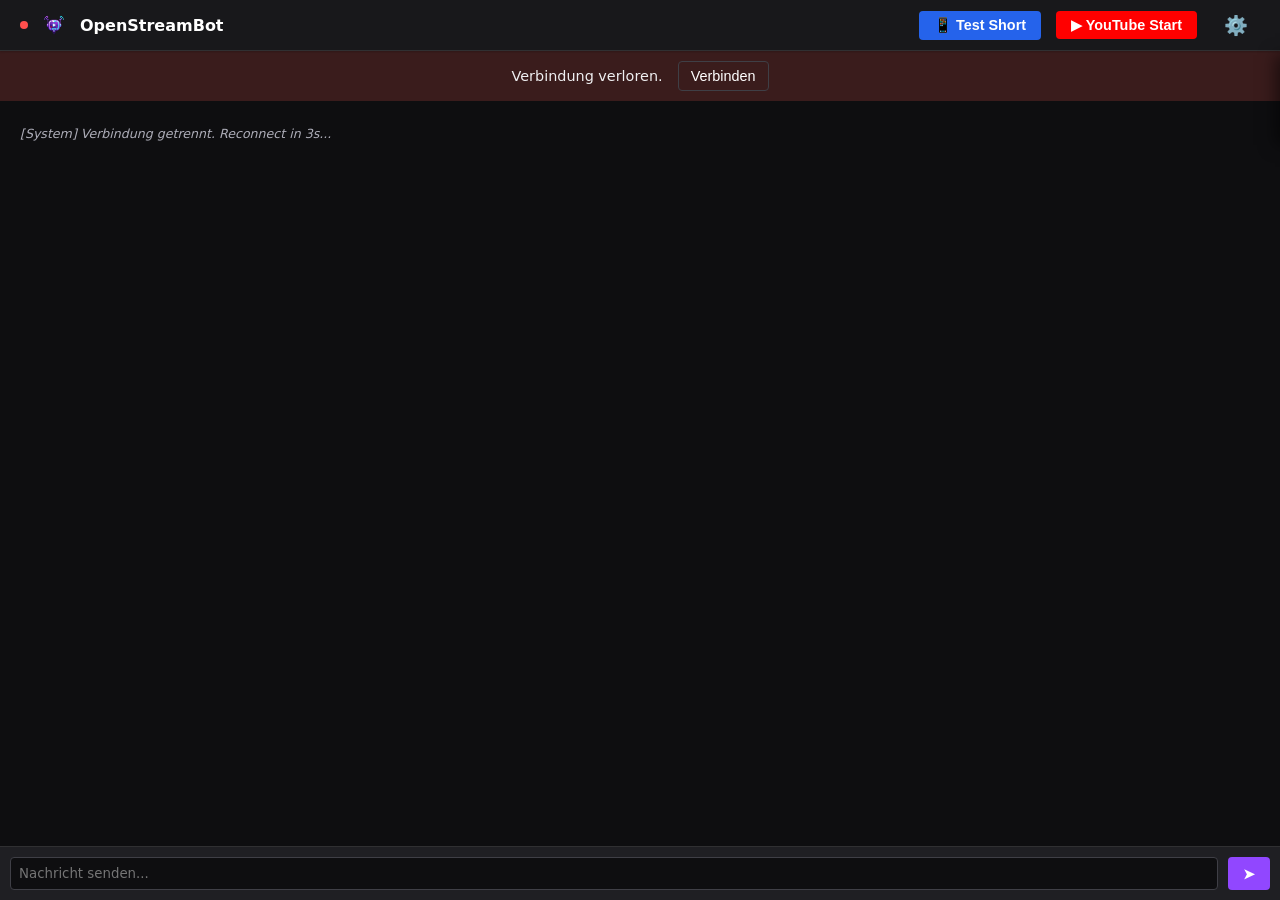
<file: interface/dashboard.html>
<!DOCTYPE html>
<html lang="de">

<head>
    <meta charset="UTF-8">
    <meta name="viewport" content="width=device-width, initial-scale=1.0">
    <title>OpenStreamBot Control Center</title>
    <link rel="stylesheet" href="style.css?v=0.6.5">
</head>

<body>

    <header>
        <div style="display:flex; align-items:center; gap: 10px;">
            <div id="status" title="Verbindungsstatus"></div>
            <img src="../assets/logo.png" alt="OpenStreamBot" style="width: 32px; height: 32px;">
            <h1>OpenStreamBot</h1>
            <div id="queue-status-badge" style="display:none; background: #D97706; color: white; padding: 4px 10px; border-radius: 6px; font-size: 0.82rem; font-weight: 600; margin-left: 8px; box-shadow: 0 0 8px rgba(217, 119, 6, 0.4);"></div>
        </div>
        <div style="display:flex; align-items:center; gap: 15px;">
            <button onclick="triggerTestShort()" class="btn-yt" style="background: #2563EB;" title="Zufälligen Short im Overlay testen">📱 Test Short</button>
            <button onclick="startYouTubeStream()" class="btn-yt" title="YouTube Stream-Suche starten">▶ YouTube Start</button>
            <button onclick="toggleSettings()"
                style="background:none; border:none; color:white; cursor:pointer; font-size: 1.2em;">⚙️</button>
        </div>
    </header>

    <div id="connection-panel" style="display:none; padding: 10px; background: #3a1c1c; text-align: center;">
        <span style="margin-right: 10px; font-size: 0.9em;">Verbindung verloren.</span>
        <button onclick="connect()" class="btn-primary">Verbinden</button>
    </div>

    <div id="settings-panel">
        <label>Schriftgröße: <span id="font-val">14px</span></label>
        <input type="range" id="font-slider" min="10" max="30" value="14">
    </div>

    <div id="chat-container">
    </div>

    <div id="input-container">
        <input type="text" id="chat-input" placeholder="Nachricht senden..." autocomplete="off">
        <button onclick="sendMessage()" id="send-btn">➤</button>
    </div>

    <script src="app.js?v=0.6.5"></script>
</body>

</html>
</file>
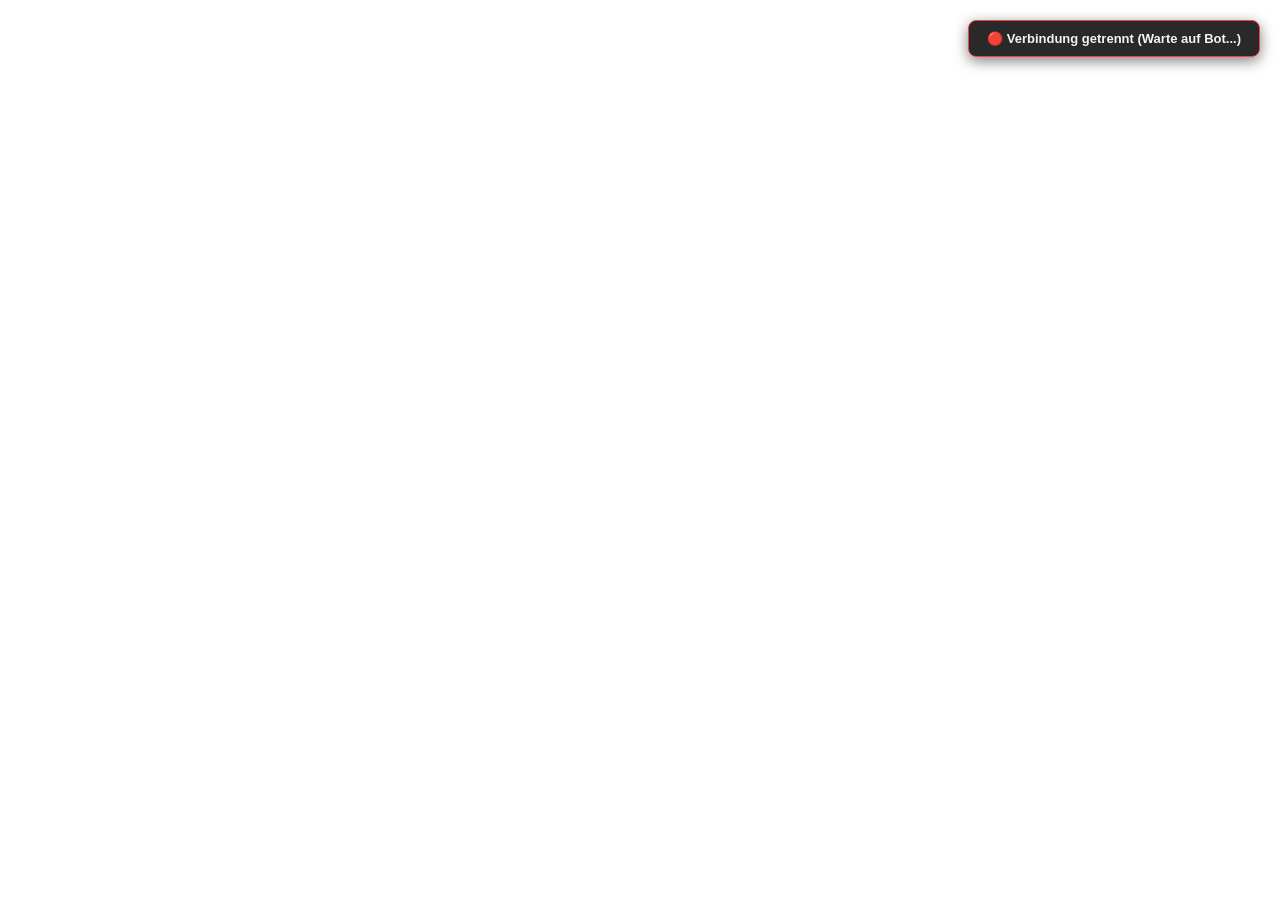
<file: interface/yt_overlay.html>
<!DOCTYPE html>
<html lang="en">

<head>
    <meta charset="UTF-8">
    <meta name="referrer" content="strict-origin-when-cross-origin">
    <title>OpenStreamBot YouTube Overlay</title>
    <style>
        body,
        html {
            margin: 0;
            padding: 0;
            overflow: hidden;
            background: transparent;
            width: 100%;
            height: 100%;
        }

        #player {
            position: absolute;
            top: 0;
            left: 0;
            width: 100%;
            height: 100%;
            border: none;
            z-index: 1;
            opacity: 0;
            pointer-events: none;
            transition: opacity 0.2s ease-in-out;
        }

        #player.active {
            opacity: 1;
            pointer-events: auto;
        }

        #debug {
            position: absolute;
            top: 0;
            left: 0;
            width: 50%;
            background: rgba(0, 0, 0, 0.7);
            color: #0f0;
            font-family: monospace;
            font-size: 14px;
            padding: 10px;
            z-index: 10;
            display: none;
            pointer-events: none;
            /* Hidden by default, can toggle if needed */
        }

        #status-badge {
            position: absolute;
            top: 20px;
            right: 20px;
            padding: 10px 18px;
            background: rgba(18, 18, 18, 0.9);
            color: #f3f4f6;
            font-family: -apple-system, BlinkMacSystemFont, "Segoe UI", Roboto, sans-serif;
            font-size: 13px;
            font-weight: 600;
            border-radius: 8px;
            border: 1px solid rgba(255, 255, 255, 0.15);
            box-shadow: 0 4px 14px rgba(0, 0, 0, 0.5);
            z-index: 100;
            transition: opacity 0.8s ease;
            pointer-events: none;
        }
    </style>
</head>

<body>
    <div id="status-badge">⏳ Warte auf OpenStreamBot...</div>
    <div id="debug">Overlay Ready. Waiting for WS...</div>
    <div id="player"></div>

    <script>
        let badgeTimer = null;
        let badgeFadeTimer = null;
        function showStatusBadge(text, borderColor, autoFade = true) {
            const badge = document.getElementById('status-badge');
            if (!badge) return;
            if (badgeTimer) clearTimeout(badgeTimer);
            if (badgeFadeTimer) clearTimeout(badgeFadeTimer);
            badge.innerHTML = text;
            badge.style.borderColor = borderColor;
            badge.style.opacity = '1';
            badge.style.display = 'block';
            if (autoFade) {
                badgeTimer = setTimeout(() => {
                    badge.style.opacity = '0';
                    badgeFadeTimer = setTimeout(() => { badge.style.display = 'none'; }, 800);
                }, 4000);
            }
        }

        function log(msg) {
            const d = document.getElementById('debug');
            if (d) {
                d.innerHTML += "<div>" + msg + "</div>";
                if (d.childElementCount > 10) d.removeChild(d.firstChild);
            }
            console.log(msg);
        }

        // 1. YouTube IFrame API
        var tag = document.createElement('script');
        tag.src = "https://www.youtube.com/iframe_api";
        var firstScriptTag = document.getElementsByTagName('script')[0];
        firstScriptTag.parentNode.insertBefore(tag, firstScriptTag);

        var player;
        var queue = [];
        var isPlaying = false;
        var playerReady = false;
        var progressTimer = null;
        var safetyTimer = null;
        var lastReportedTime = -1;

        function onYouTubeIframeAPIReady() {
            log("YT API Ready. Creating Player...");
            player = new YT.Player('player', {
                height: '100%',
                width: '100%',
                videoId: '',
                host: 'https://www.youtube-nocookie.com',
                playerVars: {
                    'playsinline': 1,
                    'controls': 0,
                    'disablekb': 1,
                    'fs': 0,
                    'rel': 0,
                    'autoplay': 1,
                    'mute': 0,
                    'enablejsapi': 1,
                    'origin': window.location.origin
                },
                events: {
                    'onReady': onPlayerReady,
                    'onStateChange': onPlayerStateChange,
                    'onError': onPlayerError
                }
            });
        }

        function onPlayerReady(event) {
            log("Player Ready Event.");
            playerReady = true;
            try {
                if (player && typeof player.getIframe === 'function') {
                    const iframe = player.getIframe();
                    if (iframe) {
                        iframe.setAttribute('allow', 'accelerometer; autoplay; clipboard-write; encrypted-media; gyroscope; picture-in-picture; web-share');
                        iframe.setAttribute('allowfullscreen', '1');
                    }
                }
            } catch (e) {}
            if (queue.length > 0 && !isPlaying) {
                playNext();
            }
        }

        function onPlayerError(event) {
            log("Player Error: " + event.data);
            // If an error happens while a video is supposed to play, finish so backend un-ducks
            if (isPlaying) {
                log("Error during playback (Code " + event.data + "), finishing video.");
                finishVideo();
            }
        }

        function finishVideo() {
            if (!isPlaying) return;
            log("Video Finished. Hiding and notifying backend.");
            isPlaying = false;

            if (progressTimer) {
                clearInterval(progressTimer);
                progressTimer = null;
            }
            if (safetyTimer) {
                clearTimeout(safetyTimer);
                safetyTimer = null;
            }
            lastReportedTime = -1;

            try {
                if (player && typeof player.stopVideo === 'function') {
                    player.stopVideo();
                }
            } catch (e) {
                log("Error stopping player: " + e);
            }

            const playerEl = document.getElementById('player');
            if (playerEl) {
                playerEl.classList.remove('active');
                playerEl.style.opacity = '0';
                playerEl.style.pointerEvents = 'none';
            }

            // Notify Bot backend that video has ended (restores audio ducking)
            if (ws && ws.readyState === WebSocket.OPEN) {
                ws.send(JSON.stringify({ event: "YouTubeEnded", data: {} }));
            }

            // Play next video after a brief pause if queued
            if (queue.length > 0) {
                setTimeout(playNext, 1000);
            }
        }

        function startPlaybackMonitor() {
            if (progressTimer) clearInterval(progressTimer);
            lastReportedTime = -1;

            progressTimer = setInterval(() => {
                if (!player || !isPlaying) {
                    if (progressTimer) clearInterval(progressTimer);
                    return;
                }

                try {
                    const currentTime = player.getCurrentTime();
                    const duration = player.getDuration();

                    if (duration > 2.0 && currentTime >= 0) {
                        // 1. Reached end of video (standard finish)
                        if (currentTime >= duration - 0.5) {
                            log("Monitor: Reached end of video (" + currentTime.toFixed(1) + "/" + duration.toFixed(1) + "s)");
                            finishVideo();
                            return;
                        }

                        // 2. Loop detection: YouTube Shorts looping back to 0
                        if (lastReportedTime > (duration * 0.7) && currentTime < 2.0) {
                            log("Monitor: Detected loop restart! Ending Short now.");
                            finishVideo();
                            return;
                        }

                        lastReportedTime = currentTime;
                    }
                } catch (e) {
                    // Player might not be ready yet
                }
            }, 250);
        }

        function onPlayerStateChange(event) {
            var stateNames = { 0: "ENDED", 1: "PLAYING", 2: "PAUSED", 3: "BUFFERING", 5: "CUED" };
            var stateName = stateNames[event.data] || event.data;
            log("State Change: " + stateName);

            if (event.data === YT.PlayerState.ENDED) {
                log("Video Ended event received.");
                finishVideo();
            } else if (event.data === YT.PlayerState.PLAYING) {
                log("Video Playing.");
                showStatusBadge("▶ Wiedergabe läuft", "#10B981", true);
                const playerEl = document.getElementById('player');
                if (playerEl) {
                    playerEl.classList.add('active');
                    playerEl.style.opacity = '1';
                    playerEl.style.pointerEvents = 'auto';
                }
                isPlaying = true;
                startPlaybackMonitor();

                // Safety fallback timeout based on video duration
                try {
                    const dur = player.getDuration();
                    if (dur > 2.0) {
                        if (safetyTimer) clearTimeout(safetyTimer);
                        safetyTimer = setTimeout(() => {
                            log("Safety timer expired (" + dur + "s). Finishing video.");
                            finishVideo();
                        }, (dur + 3) * 1000);
                    }
                } catch (e) {}
            } else if (event.data === YT.PlayerState.PAUSED && isPlaying) {
                // If it paused near the end
                try {
                    const cur = player.getCurrentTime();
                    const dur = player.getDuration();
                    if (dur > 2.0 && cur >= dur - 0.5) {
                        finishVideo();
                    }
                } catch (e) {}
            }
        }

        function playNext() {
            if (!playerReady || !player) {
                log("Play requested but player not ready.");
                return;
            }
            if (queue.length === 0) return;

            var vidId = queue.shift();
            log("Playing ID: " + vidId);

            // Unmute and volume
            try { player.unMute(); } catch (e) { }
            try { player.setVolume(100); } catch (e) { }

            const playerEl = document.getElementById('player');
            if (playerEl) {
                playerEl.classList.add('active');
                playerEl.style.opacity = '1';
                playerEl.style.pointerEvents = 'auto';
            }
            player.loadVideoById(vidId);
            isPlaying = true;
        }

        // 2. WebSocket Connection (reconnects cleanly without reloading the HTML page)
        let ws = null;
        let reconnectTimer = null;

        function connectWebSocket() {
            if (reconnectTimer) {
                clearTimeout(reconnectTimer);
                reconnectTimer = null;
            }

            try {
                const host = window.location.hostname || "localhost";
                ws = new WebSocket(`ws://${host}:8080`);

                ws.onopen = () => {
                    log("WS Connected.");
                    showStatusBadge(`🟢 OpenStreamBot Overlay bereit (ws://${host}:8080)`, "#10B981", true);
                };

                ws.onmessage = (event) => {
                    try {
                        const msg = JSON.parse(event.data);
                        if (msg.event === "YouTubePlay") {
                            log("Received YouTubePlay: " + msg.data.videoId);
                            showStatusBadge("⏳ Video wird geladen...", "#3B82F6", true);
                            queue.push(msg.data.videoId);
                            if (!isPlaying) {
                                playNext();
                            }
                        } else if (msg.event === "YouTubeStop") {
                            log("Received YouTubeStop.");
                            queue = [];
                            finishVideo();
                        }
                    } catch (e) {
                        log("WS Error: " + e.message);
                    }
                };

                ws.onclose = () => {
                    log("WS Disconnected. Reconnecting in 3s...");
                    showStatusBadge("🔴 Verbindung getrennt (Warte auf Bot...)", "#EF4444", false);
                    reconnectTimer = setTimeout(connectWebSocket, 3000);
                };

                ws.onerror = (e) => {
                    // onclose handles the reconnect
                };
            } catch (err) {
                reconnectTimer = setTimeout(connectWebSocket, 3000);
            }
        }

        connectWebSocket();

        // Taste 'T' drücken zum manuellen Testen eines Clips im Browser
        window.addEventListener('keydown', (e) => {
            if ((e.key === 't' || e.key === 'T') && !e.ctrlKey && !e.altKey) {
                log("Manuelles Testvideo ausgelöst (Taste T)");
                showStatusBadge("▶ Test-Clip wird abgespielt...", "#3B82F6", true);
                queue.push("1PtxtqU6wZ4");
                if (!isPlaying) playNext();
            }
        });
    </script>
</body>

</html>
</file>
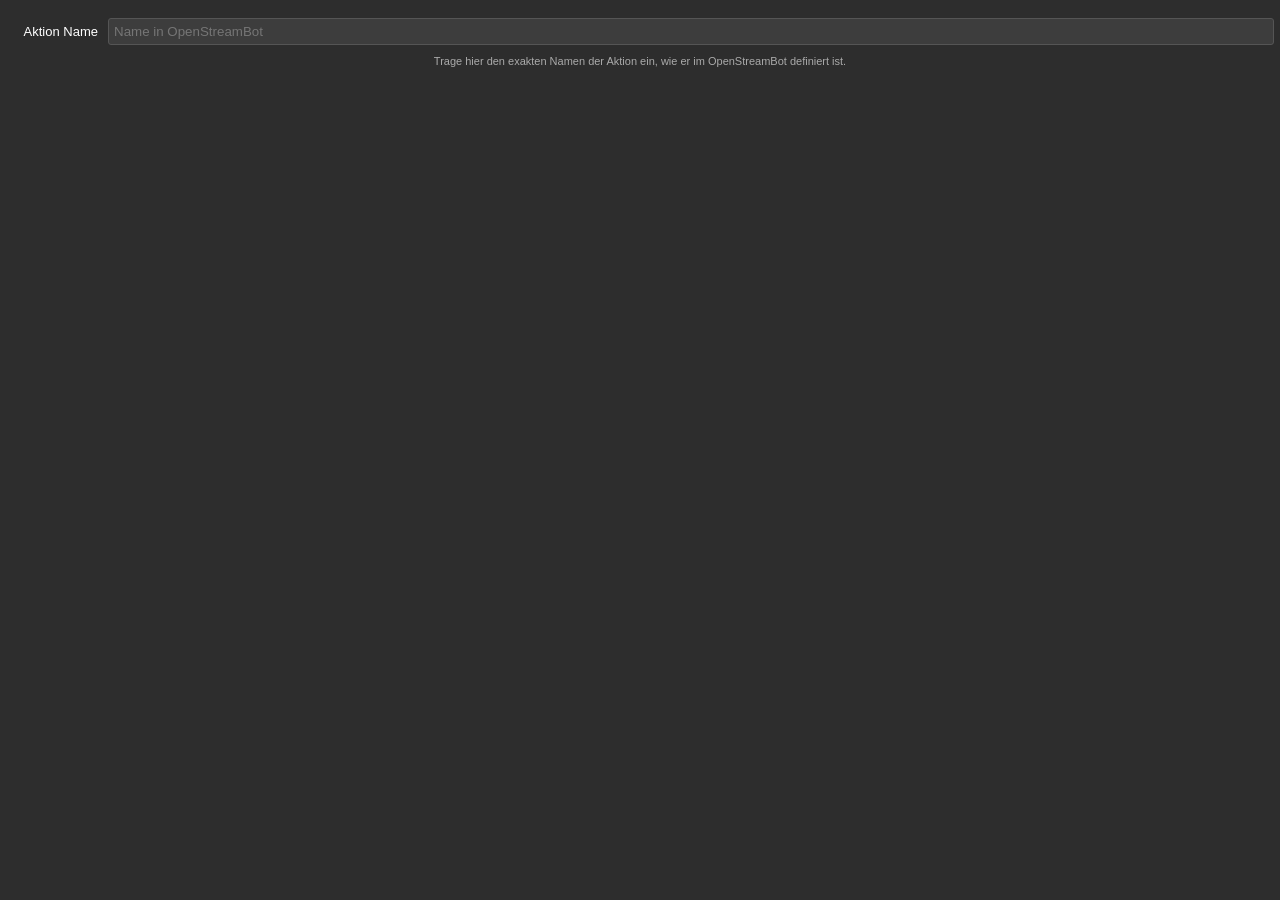
<file: plugins/streamdeck/com.openstreambot.client.sdPlugin/inspector.html>
<!DOCTYPE html>
<html>
<head>
    <meta charset="utf-8" />
    <title>OpenStreamBot Inspector</title>
    <style>
        body {
            font-family: -apple-system, BlinkMacSystemFont, "Segoe UI", Roboto, Helvetica, Arial, sans-serif;
            color: white;
            background-color: #2d2d2d;
            font-size: 13px;
            padding: 10px;
        }
        .sdpi-item {
            display: flex;
            align-items: center;
            margin-bottom: 10px;
        }
        .sdpi-item-label {
            width: 80px;
            text-align: right;
            margin-right: 10px;
        }
        .sdpi-item-value {
            flex: 1;
        }
        input[type="text"] {
            width: 100%;
            background-color: #3d3d3d;
            color: white;
            border: 1px solid #555;
            padding: 5px;
            border-radius: 3px;
        }
        input[type="text"]:focus {
            outline: none;
            border-color: #0078D7;
        }
    </style>
</head>
<body>
    <div class="sdpi-wrapper">
        <div class="sdpi-item">
            <div class="sdpi-item-label">Aktion Name</div>
            <div class="sdpi-item-value">
                <input class="sdpi-item-value" id="actionName" type="text" value="" placeholder="Name in OpenStreamBot">
            </div>
        </div>
        <div style="font-size: 11px; color: #aaa; margin-top: 10px; text-align: center;">
            Trage hier den exakten Namen der Aktion ein, wie er im OpenStreamBot definiert ist.
        </div>
    </div>
    
    <script src="inspector.js"></script>
</body>
</html>
</file>
<file: interface/style.css>
:root {
    --bg-color: #0e0e10;
    --sidebar-bg: #18181b;
    --chat-bg: #0e0e10;
    --text-color: #efeff1;
    --accent-color: #9147ff;
    /* Twitch Purple */
    --accent-hover: #772ce8;
    --system-msg-color: #adadb8;
    --font-family: 'Inter', 'Segoe UI', system-ui, sans-serif;
    --font-size: 14px;
}

body {
    background-color: var(--bg-color);
    color: var(--text-color);
    font-family: var(--font-family);
    margin: 0;
    padding: 0;
    height: 100vh;
    display: flex;
    flex-direction: column;
    overflow: hidden;
    /* Scrollbar nur im Chat-Bereich */
    height: 100vh;
    display: flex;
    flex-direction: column;
}

/* Input Area */
#input-container {
    padding: 10px;
    background: #1f1f23;
    display: flex;
    border-top: 1px solid #303032;
    gap: 10px;
}

#chat-input {
    flex: 1;
    background: #0e0e10;
    border: 1px solid #3f3f46;
    color: white;
    padding: 8px;
    border-radius: 4px;
    outline: none;
    font-family: inherit;
}

#chat-input:focus {
    border-color: #9147ff;
}

#send-btn {
    background: #9147ff;
    border: none;
    color: white;
    padding: 0 15px;
    border-radius: 4px;
    cursor: pointer;
    font-weight: bold;
}

#send-btn:hover {
    background: #772ce8;
}

/* Header */
header {
    background-color: var(--sidebar-bg);
    padding: 0 20px;
    height: 50px;
    display: flex;
    justify-content: space-between;
    align-items: center;
    border-bottom: 1px solid #303032;
    box-shadow: 0 1px 2px rgba(0, 0, 0, 0.2);
    z-index: 10;
}

h1 {
    font-size: 1rem;
    font-weight: 600;
    color: #fff;
    display: flex;
    align-items: center;
    gap: 10px;
}

#status {
    width: 8px;
    height: 8px;
    border-radius: 50%;
    background-color: #ff4f4d;
    /* Red */
    display: inline-block;
    transition: all 0.3s ease;
}

#status.connected {
    background-color: #00f080;
    /* Green */
    box-shadow: 0 0 8px rgba(0, 240, 128, 0.4);
}

/* Chat Container */
#chat-container {
    flex: 1;
    overflow-y: auto;
    padding: 20px;
    background-color: var(--chat-bg);
    font-size: var(--font-size);
    scroll-behavior: smooth;
    display: flex;
    flex-direction: column;
    gap: 8px;
}

/* Message Styling */
.message {
    padding: 4px 8px;
    line-height: 1.5;
    border-radius: 4px;
    transition: background-color 0.1s;
    animation: slideIn 0.2s cubic-bezier(0.25, 0.46, 0.45, 0.94) both;
}

.message:hover {
    background-color: rgba(255, 255, 255, 0.05);
}

.timestamp {
    color: var(--system-msg-color);
    font-size: 0.85em;
    margin-right: 8px;
    font-variant-numeric: tabular-nums;
    opacity: 0.7;
}

.username {
    font-weight: 700;
    margin-right: 4px;
}

.text {
    color: var(--text-color);
    word-break: break-word;
}

/* System Message */
.message[style*="italic"] {
    color: var(--system-msg-color) !important;
    font-size: 0.9em;
    padding-left: 0;
    opacity: 0.8;
}

/* Scrollbar */
::-webkit-scrollbar {
    width: 10px;
}

::-webkit-scrollbar-track {
    background: var(--chat-bg);
}

::-webkit-scrollbar-thumb {
    background: #3f3f46;
    border-radius: 5px;
    border: 2px solid var(--chat-bg);
}

::-webkit-scrollbar-thumb:hover {
    background: #52525b;
}

/* Settings Panel */
#settings-panel {
    position: absolute;
    top: 50px;
    right: 0;
    background: var(--sidebar-bg);
    padding: 20px;
    width: 250px;
    border-left: 1px solid #303032;
    border-bottom: 1px solid #303032;
    transform: translateX(100%);
    transition: transform 0.3s cubic-bezier(0.4, 0, 0.2, 1);
    z-index: 20;
    box-shadow: -5px 5px 15px rgba(0, 0, 0, 0.5);
}

#settings-panel.open {
    transform: translateX(0);
}

/* Buttons & Inputs */
button {
    background: transparent;
    border: 1px solid #3f3f46;
    color: #fff;
    padding: 6px 12px;
    border-radius: 4px;
    cursor: pointer;
    font-size: 0.9rem;
    transition: all 0.2s;
}

button:hover {
    background: #3f3f46;
    border-color: #52525b;
}

.btn-yt {
    background-color: #ff0000;
    color: #fff;
    border: none;
    font-weight: bold;
    display: flex;
    align-items: center;
    gap: 5px;
    padding: 6px 15px;
    transition: background-color 0.2s;
}

.btn-yt:hover {
    background-color: #cc0000;
    border-color: transparent !important;
}

input[type=range] {
    width: 100%;
    accent-color: var(--accent-color);
    margin-top: 10px;
}

@keyframes slideIn {
    from {
        opacity: 0;
        transform: translateY(10px);
    }

    to {
        opacity: 1;
        transform: translateY(0);
    }
}

/* Emotes */
.chat-emote {
    vertical-align: middle;
    height: 2em;
    display: inline-block;
    margin: -1px 1px;
}

/* Emote-only messages: emotes shown larger */
.chat-emote.emote-only-size {
    height: 2em;
    margin: 2px 1px;
}

/* Gigantified (Bit-powered) emotes */
.chat-emote.emote-giant {
    height: 4em;
    margin: 4px 2px;
}

.message.emote-only {
    padding: 2px 8px;
}
</file>
